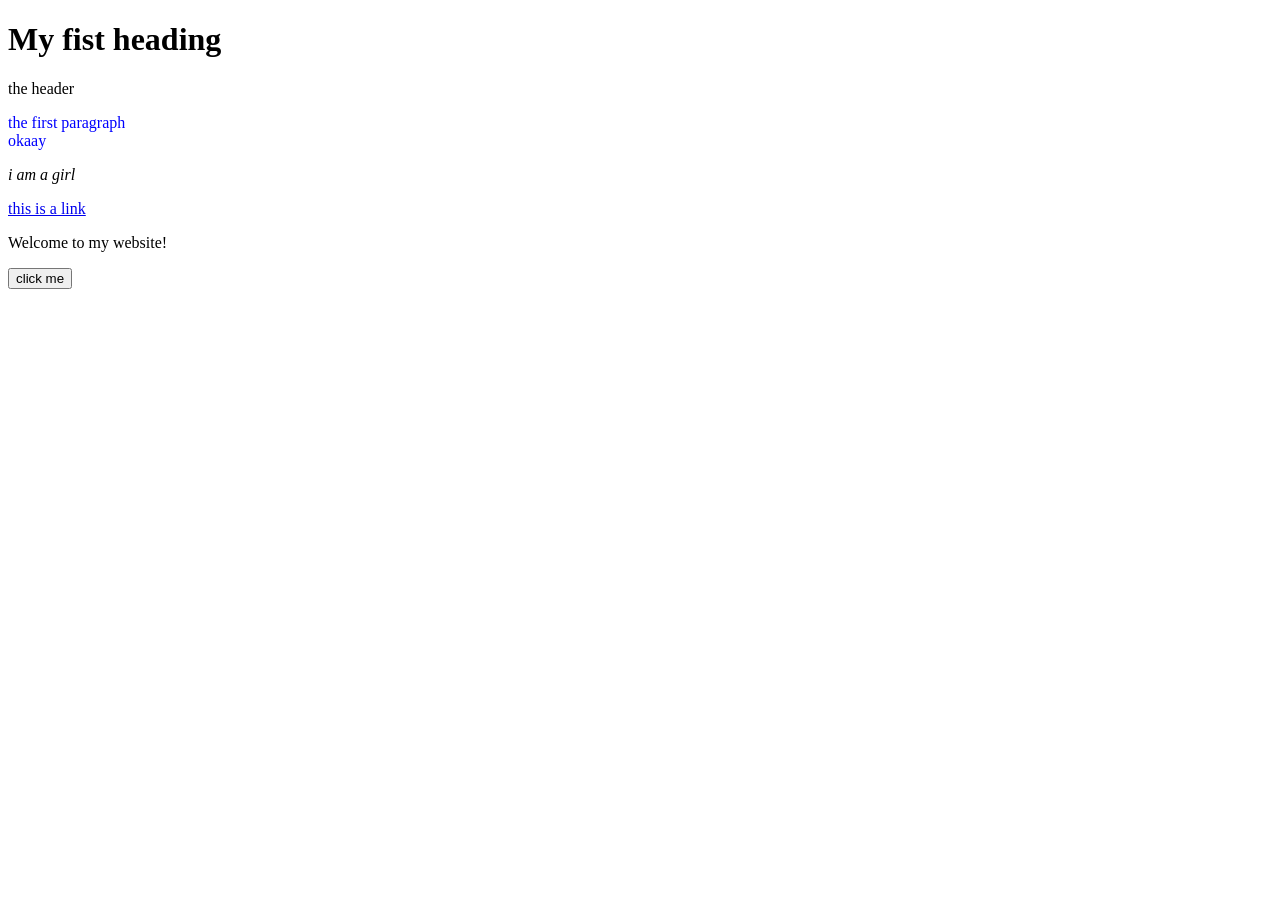
<file: practice.html/practice.html>
<!DOCTYPE html>
<html>
<head>
    <title>My first website</title>
   <h1> My fist heading</h1>
   <header>the header</header>
   <p style="color:blue"> the first paragraph <br> okaay</p>
   <p ><i> i am a girl</i></p>
   <a href="https://www.snapchat.com"> this is a link</a>
   <p id="welcome">Welcome to my website!</p>
   <button onclick = alert ('goodbye!')">click me</button>
</head>
<body>
    
</body>
</html>
</file>
